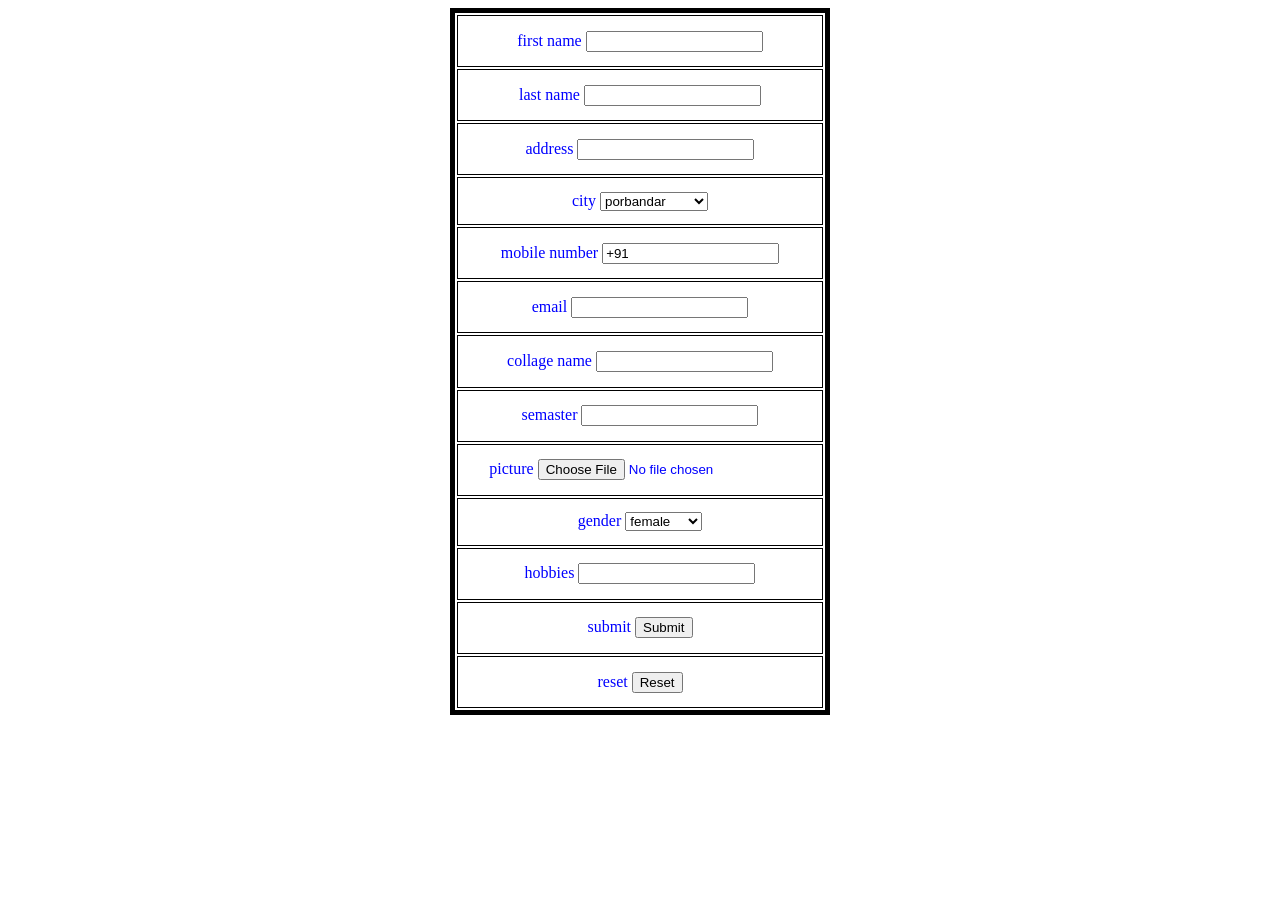
<file: desinge.html>
<html>
<head>
    <title> desinge </title>
</head>
<form action="hello.html" method="post">
<body text="blue">
    <table border="5" bordercolor="black" align="center" height="80%" width="30%" align="center"> 
    <tr>
        <td align="center" > first name <input type="text box"> </td>
    </tr>
    <tr>
        <td align="center" > last name <input type="text box"> </td>
    </tr>
    <tr>
        <td align="center" > address <input type="text area">  </td>    
    </tr>
    <tr>
        <td align="center"> city  
        <select> <optgroup label="city"> <option > porbandar </option>
                                        <option> ahmedabad </option>
                                        <option> surat </option>
                                        <option> goa </option>
                                        </optgroup></select> 
                            </td>
    </tr>
    <tr>
        <td align="center"> mobile number <input type="text box"value="+91"> </td>
    </tr>   
    <tr>
        <td align="center"> email <input type="password"> </td>
    </tr>   
    <tr>
        <td align="center"> collage name <input type="text box"> </td>
    </tr>
    <tr>
        <td align="center"> semaster <input type="text box"> </td>
    </tr>
    <tr>
        <td align="center"> picture <input type="file"> </td>
    </tr>
    <tr>
        <td align="center"> gender 
        <select> <optgroup label="gender">
                         <option> female</option>
                         <option> male </option>
                         </optgroup></select>         </td>         
    </tr>
    <tr>
        <td align="center"> hobbies <input type="check box"></td>
    </tr>
<tr>
    <td align="center"> submit <input type="submit"> </td>
</tr>
<tr>
    <td align="center"> reset <input type="reset"> </td>
</tr>
</form>
</head>
</html>
</file>
